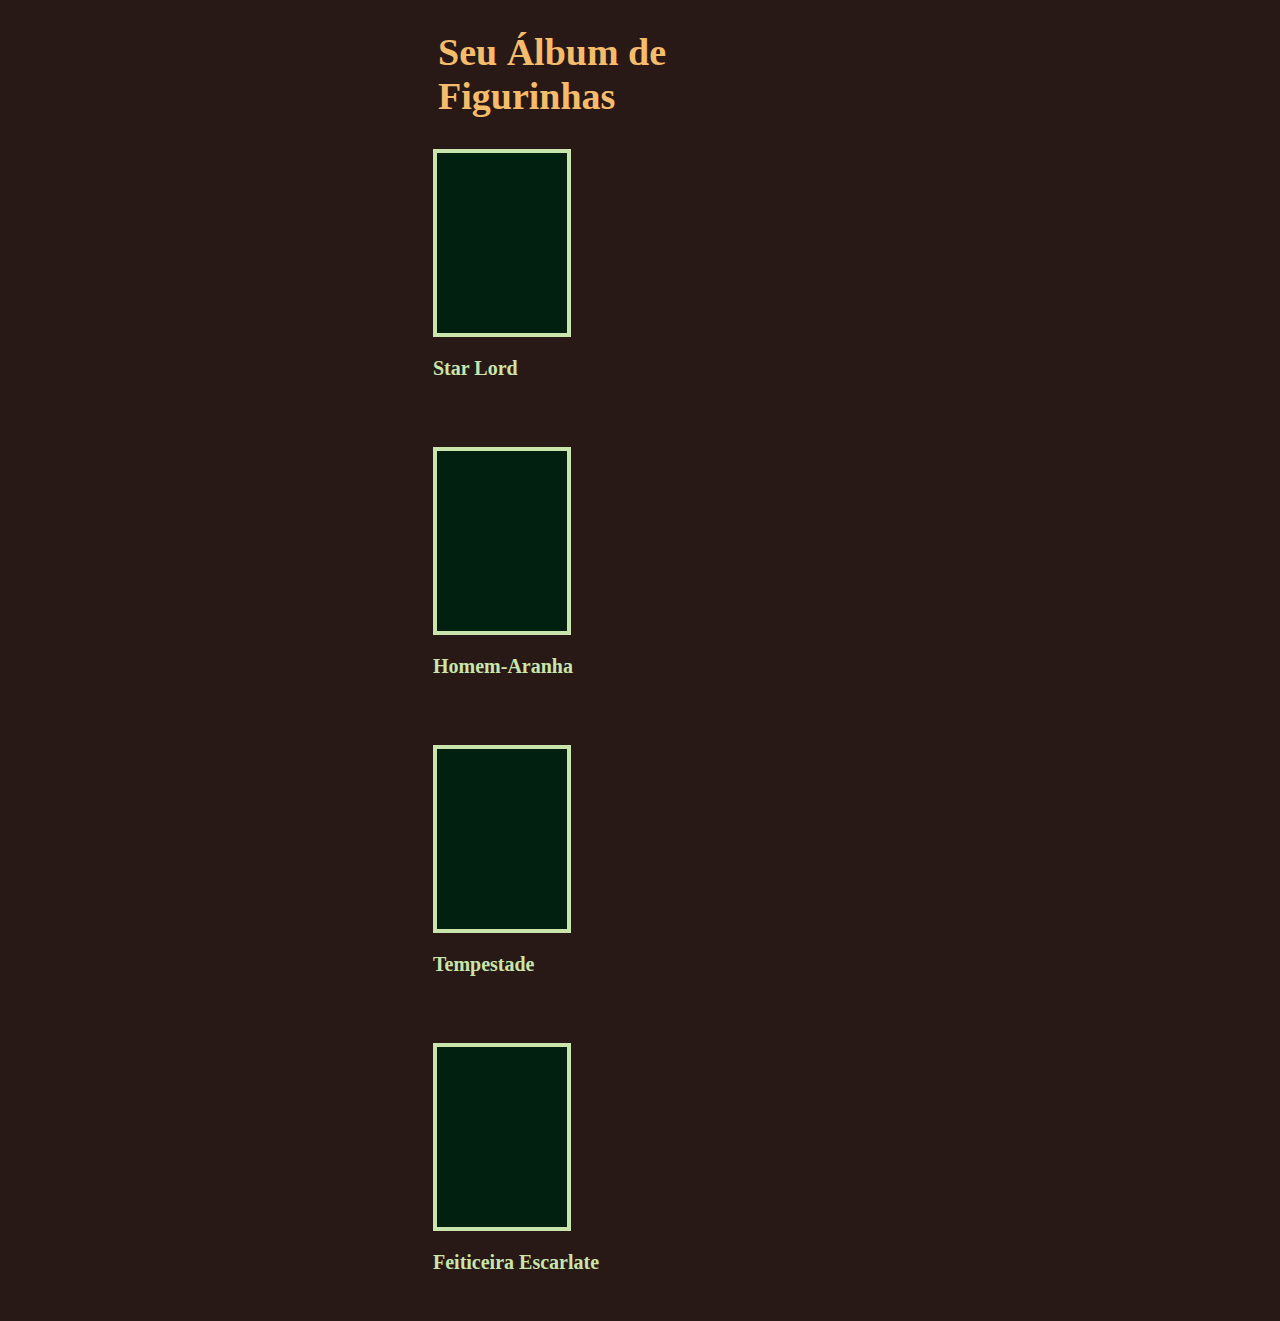
<file: gallery.html>
<!DOCTYPE html>
<html>
<head>
  <meta charset="utf-8" />
  <meta http-equiv="X-UA-Compatible" content="IE=edge">
  <title>Album de figurinhas </title>
  <meta name="viewport" content="width=device-width, initial-scale=1">
  <link href="https://fonts.googleapis.com/css?family=Permanent+Marker|Play" rel="stylesheet">
  <link rel="stylesheet" href="https://stackpath.bootstrapcdn.com/bootstrap/4.1.3/css/bootstrap.min.css" integrity="sha384-MCw98/SFnGE8fJT3GXwEOngsV7Zt27NXFoaoApmYm81iuXoPkFOJwJ8ERdknLPMO" crossorigin="anonymous">
  <link rel="stylesheet" type="text/css" media="screen" href="gallery.css" />
</head>
<body class="d-flex justify-content-center">
    <div class="container main-gallery">
      <div class="row">
        <div class="col-sm">
          <h1 class="album-title text-center">Seu Álbum de Figurinhas</h1>
        </div>
      </div>
<!--  primeira linha de figurinhas  -->
      <div class="row">
        <div class="col-sm"> 
          <div class="sticker">
            <div class="sticker-img img1">
              
            </div>
            <h3 class="hero-name text-center">Star Lord</h3>
          </div>
        </div>
        <div class="col-sm"> 
          <div class="sticker">
            <div class="sticker-img img2">
              
            </div>
            <h3 class="hero-name text-center">Homem-Aranha</h3>
          </div>
        </div>
      </div>
<!--  segunda linha de figurinhas  -->
      <div class="row">
        <div class="col-sm"> 
          <div class="sticker">
            <div class="sticker-img img3">
              
            </div>
            <h3 class="hero-name text-center">Tempestade</h3>
          </div>
        </div>
        <div class="col-sm"> 
          <div class="sticker">
            <div class="sticker-img img4">
            
            </div>
            <h3 class="hero-name text-center">Feiticeira Escarlate</h3>
          </div>
        </div>
      </div>
    </div>

    </div>
  </section>







  <script src="https://code.jquery.com/jquery-3.3.1.slim.min.js" integrity="sha384-q8i/X+965DzO0rT7abK41JStQIAqVgRVzpbzo5smXKp4YfRvH+8abtTE1Pi6jizo" crossorigin="anonymous"></script>
  <script src="https://cdnjs.cloudflare.com/ajax/libs/popper.js/1.14.3/umd/popper.min.js" integrity="sha384-ZMP7rVo3mIykV+2+9J3UJ46jBk0WLaUAdn689aCwoqbBJiSnjAK/l8WvCWPIPm49" crossorigin="anonymous"></script>
  <script src="https://stackpath.bootstrapcdn.com/bootstrap/4.1.3/js/bootstrap.min.js" integrity="sha384-ChfqqxuZUCnJSK3+MXmPNIyE6ZbWh2IMqE241rYiqJxyMiZ6OW/JmZQ5stwEULTy" crossorigin="anonymous"></script>
  <script src="gallery.js"></script>
</body>
</html>
</file>
<file: gallery.css>
/*
fontes para o app
font-family: 'Play', sans-serif;
font-family: 'Permanent Marker', cursive;

cores:
verde escuro - #012010
verde médio - #1B521B
verde claro - #6FA545
cinzinha clarinho - #C9E5AB
amarelinho - #E3E06B

*/
body {
  background-color: #281916;
  color: #F5BC6B;
}
.main-gallery {
  height: 100vh;
  max-width: 414px;
  max-height: 736px;
  margin: auto;
  font-family: 'Play', sans-serif;
}
.album-title {
  font-family: 'Permanent Marker', cursive;
  font-size: 38px;
  padding: 5px;
}
.sticker-img {
  border: 4px solid #C9E5AB;
  height: 180px;
  width: 130px;
  background-color: #012010;
}
.sticker-img img {
  height: 100%;
  width: 100%;
}
.visibility {
  visibility: hidden;
}
.hero-name {
  font-family: 'Permanent Marker', cursive;
  color: #C9E5AB;
  font-size: 20px;
  height: 70px;
}
</file>
